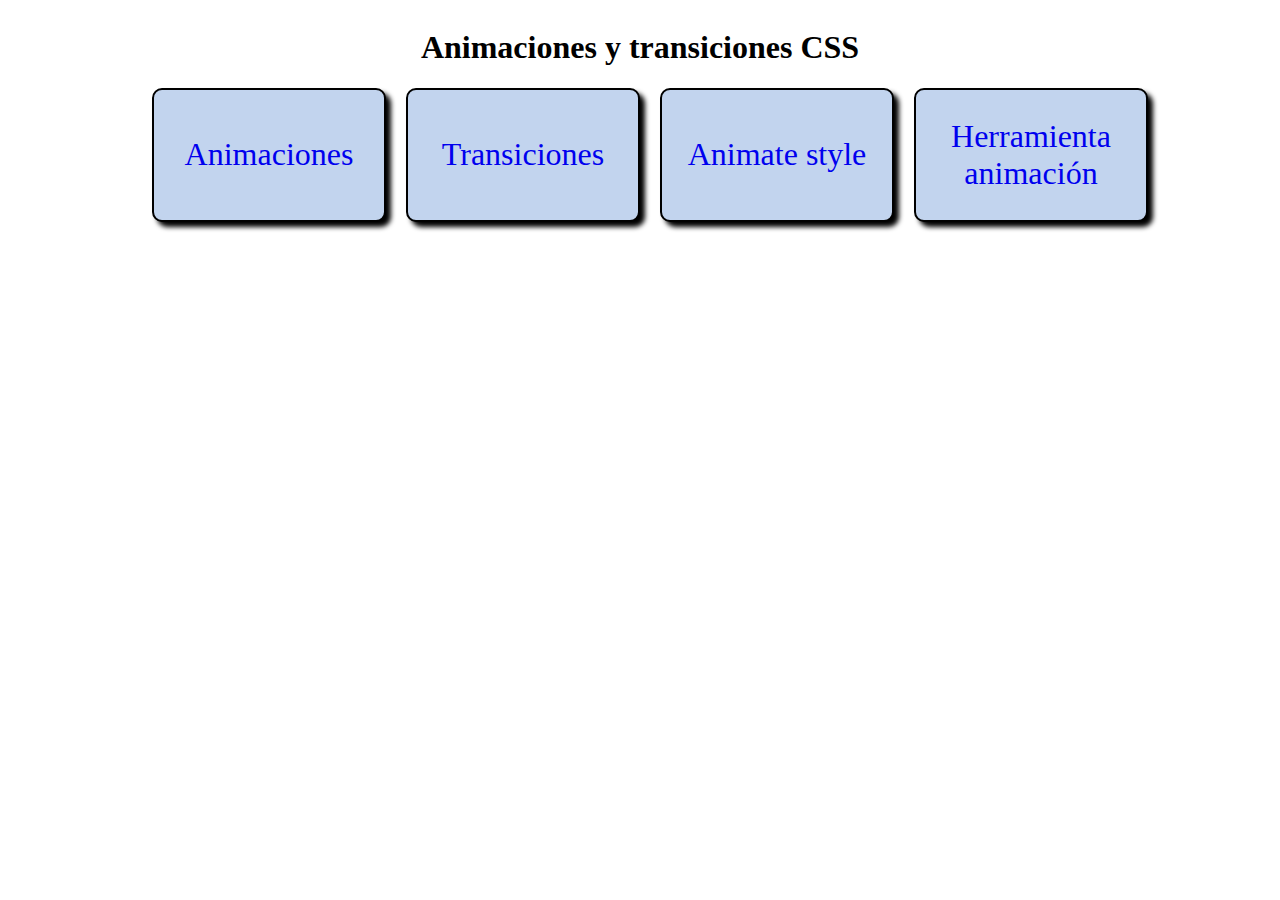
<file: index.html>
<!DOCTYPE html>
<html lang="es">

<head>
    <meta charset="UTF-8">
    <meta name="viewport" content="width=device-width, initial-scale=1.0">
    <title>Inicio</title>
    <link rel="stylesheet" href="css/style.css">
    <link rel="stylesheet"
    href="https://cdnjs.cloudflare.com/ajax/libs/animate.css/4.1.1/animate.min.css" />


</head>

<body>
    <div class="contenedor">
        <h1 class="animate__animated animate__heartBeat">Animaciones y transiciones CSS</h1>
    </div>
    
    <div class="contenedor">
        <a href="animaciones.html" class="tarjeta animate__animated animate__backInLeft">Animaciones</a>
        <a href="transiciones.html" class="tarjeta animate__animated animate__backInLeft">Transiciones</a>
    
        <a href="animate style.html" class="tarjeta animate__animated animate__backInLeft">Animate style</a>
        
        <a href="       .html" class="tarjeta animate__animated animate__backInLeft">Herramienta animación</a>
    
    </div>
    
</body>

</html>
</file>
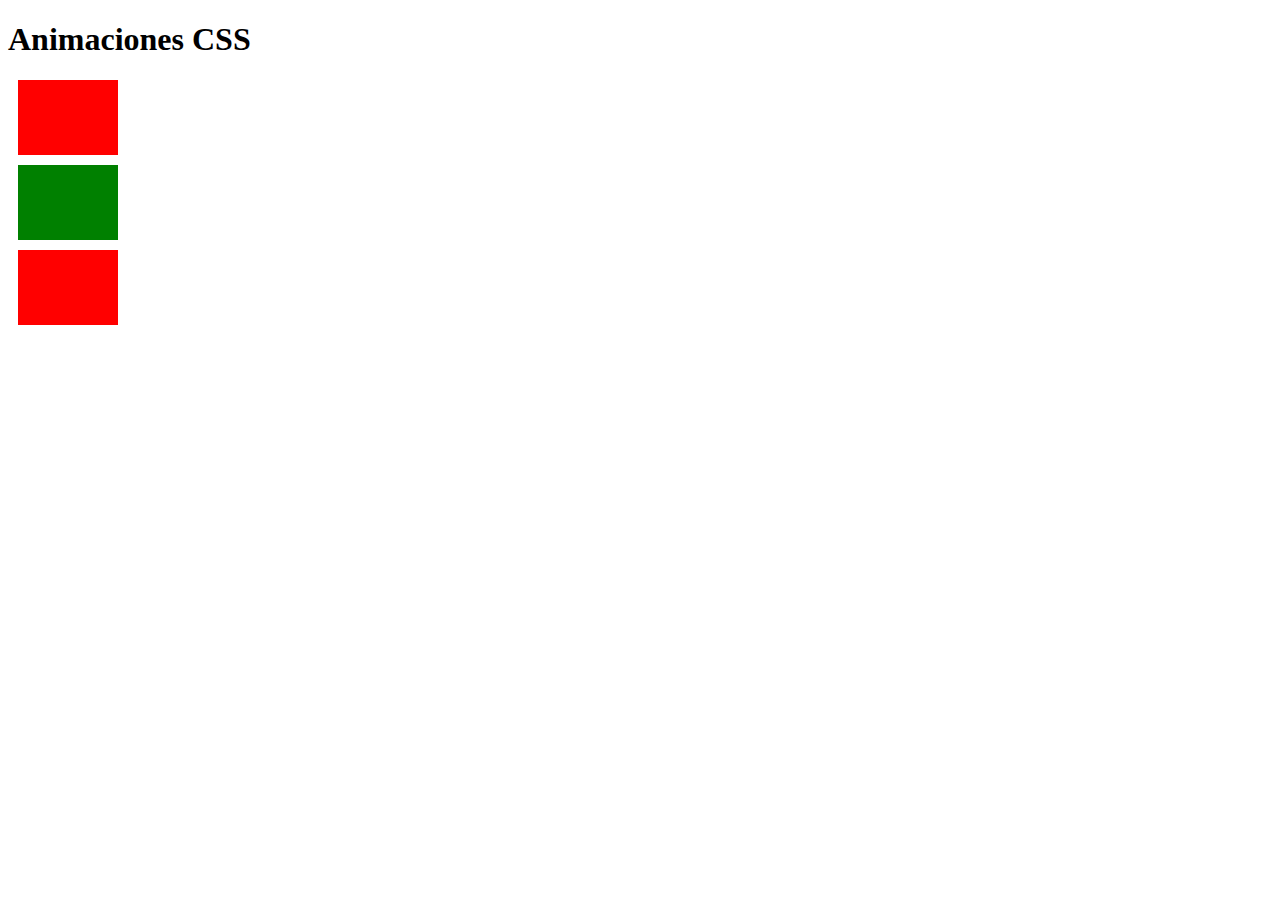
<file: animaciones.html>
<!DOCTYPE html>
<html lang="es">

<head>
    <meta charset="UTF-8">
    <meta name="viewport" content="width=device-width, initial-scale=1.0">
    <title>animaciones</title>
    <link rel="stylesheet" href="css/animaciones.css">
</head>

<body>
    <h1>Animaciones CSS</h1>
    
    <div class="animacion1">

    </div>
    <div class="animacion2"></div>
    <div class="animacion3"></div>


</body>

</html>
</file>
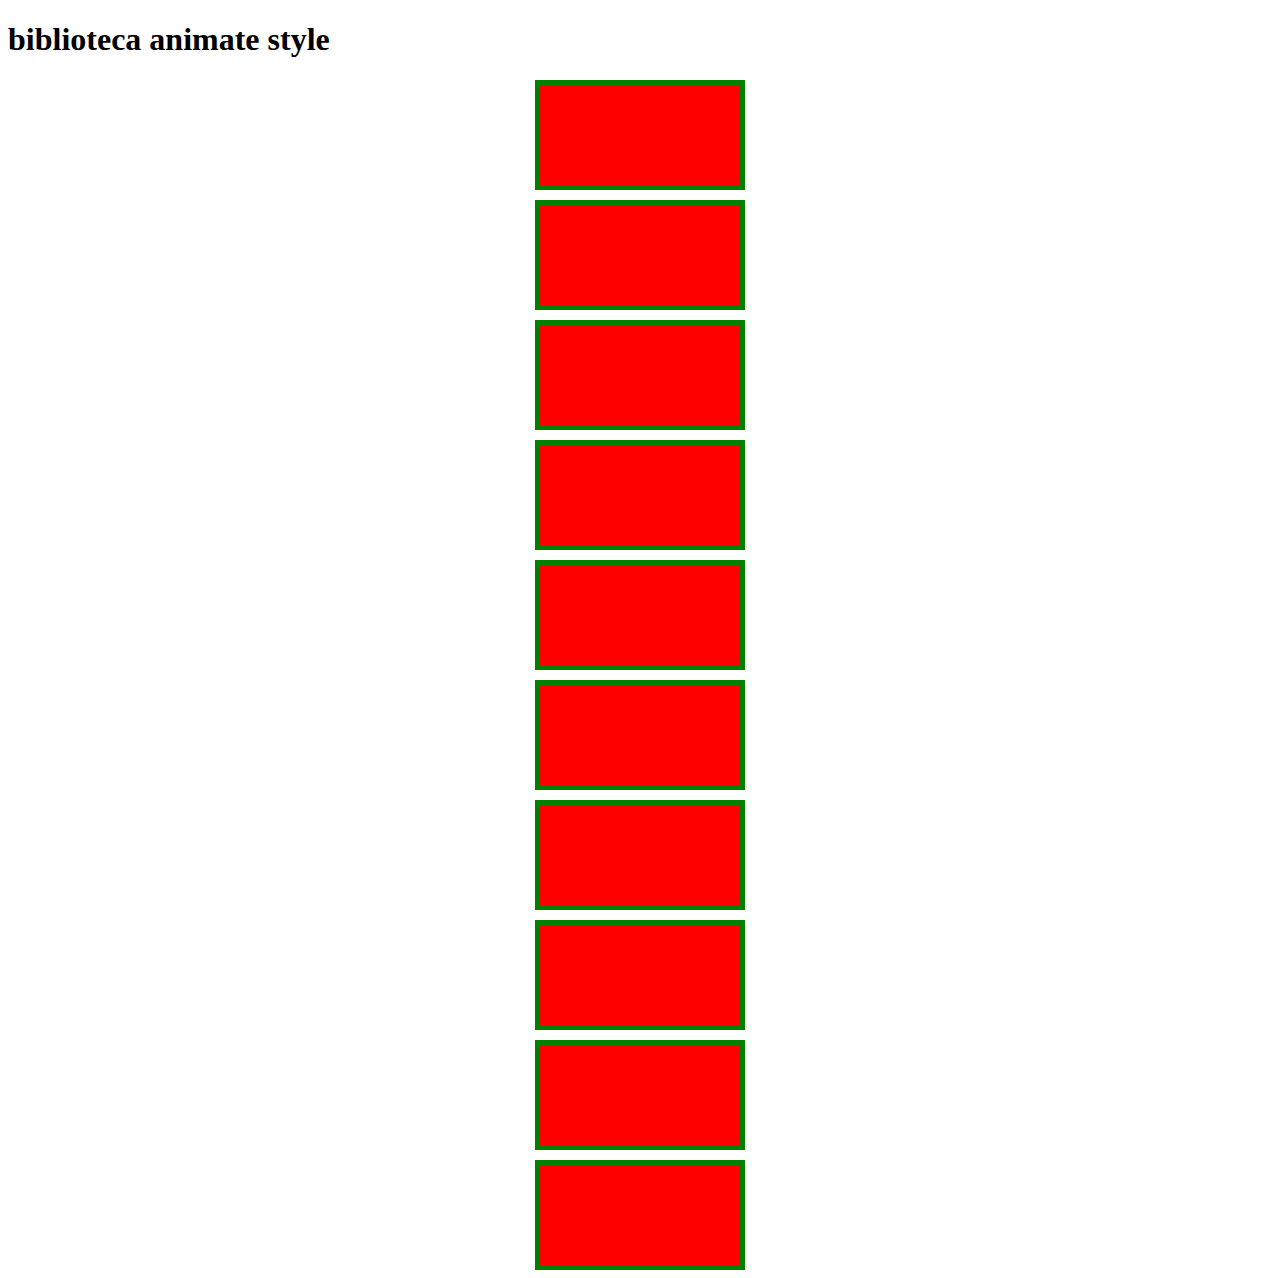
<file: animate style.html>
<!DOCTYPE html>
<html lang="es">
<head>
    <meta charset="UTF-8">
    <meta name="viewport" content="width=device-width, initial-scale=1.0">
    <title>Animaciones</title>
    <link rel="stylesheet" href="https://cdnjs.cloudflare.com/ajax/libs/animate.css/4.1.1/animate.min.css">
    <style>
        p{
            height: 100px;
        background-color: red;
    border: green 5px solid;
    margin: auto;width: 200px;
    margin-top: 10px;

    }
    </style>
</head>
<body>
<h1 class="animate__animated animate__bounce">biblioteca animate style</h1>
<p class="animate__animated animate__wobble"></p>
<p class="animate__animated animate__backInDown"></p>
<p class="animate__animated animate__backInLeft"></p>
<p class="animate__animated animate__bounceInDown "></p>
<p class="animate__animated animate__bounceOutRight"></p>
<p class="animate__animated animate__bounceOut"></p>
<p class="animate__animated animate__ bounceOutDown"></p>
<p class="animate__animated animate__ bounceOutRight"></p>
<p class="animate__animated animate__fadeInDown"></p>
<p class="animate__animated animate__fadeInDownBig"></p>
</body>
</html>
</file>
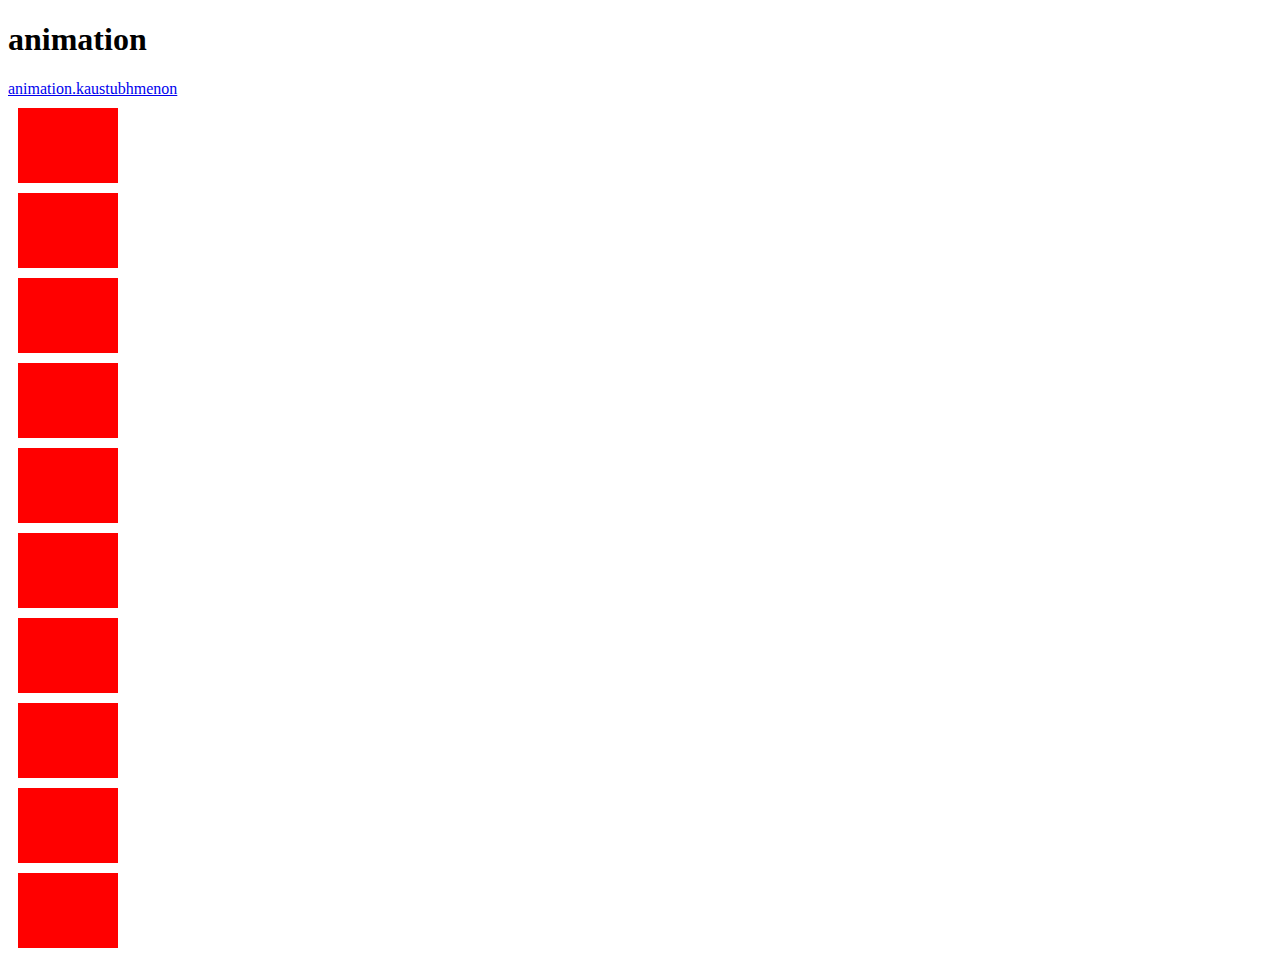
<file: herramienta-animacion.html>
<!DOCTYPE html>
<html lang="es">
<head>
    <meta charset="UTF-8">
    <meta name="viewport" content="width=device-width, initial-scale=1.0">
    <title>Magic CSS</title>
    <link rel="stylesheet" href="css/animaciones.css">
    <link rel="stylesheet" href="css/animation/bounce.css">
    <link rel="stylesheet" href="css/animation/flip.css">
    <link rel="stylesheet" href="css/animation/rotate.css">
</head>
<body>
    
    <h1 class="u--bounceIn">animation</h1>
    <a href="https://animation.kaustubhmenon.com/">animation.kaustubhmenon</a>
    <div class="u--flip"></div>
    <div class="u--flipX"></div>
    <div class="u--flipY"></div>
    <div class="u--bounceInDown"></div>
    <div class="u--bounceInUp"></div>
    <div class="u--bounceInLeft"></div>
    <div class="u--bounceInRight"></div>
    <div class="u--rotate"></div>
    <div class="u--rotateUpLeft"></div>
    <div class="u--rotateUpRight"></div>
</body>
</html>
</file>
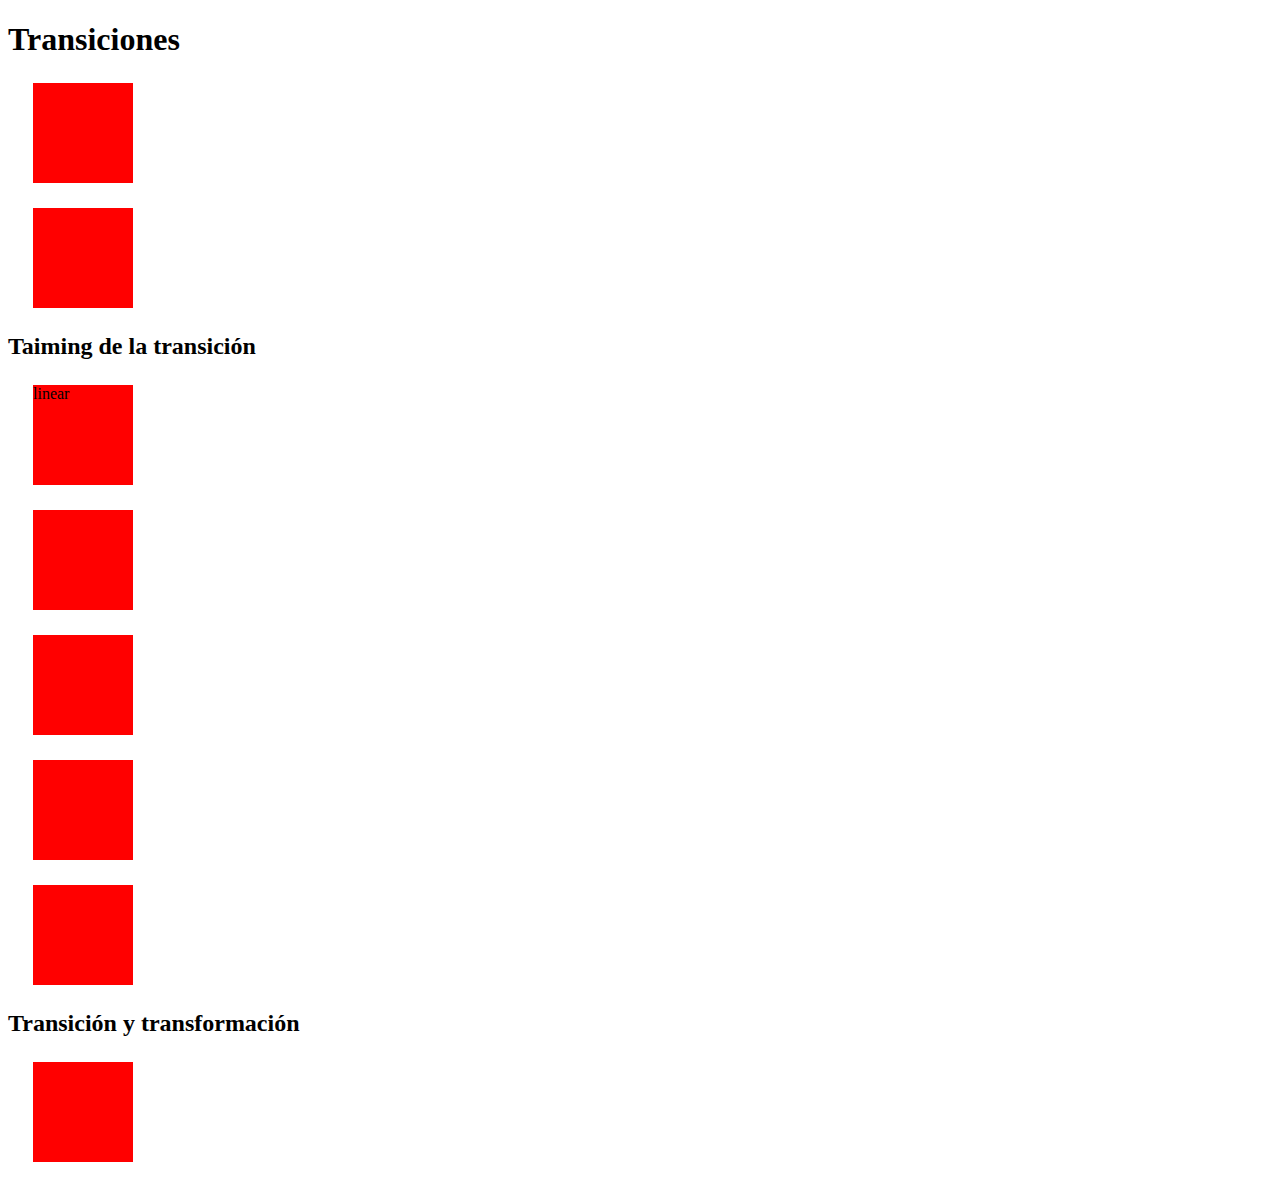
<file: transiciones.html>
<!DOCTYPE html>
<html lang="es">
<head>
    <meta charset="UTF-8">
    <meta name="viewport" content="width=device-width, initial-scale=1.0">
    <title>Transiciones</title>
    <link rel="stylesheet" href="css/transiciones.css">
</head>
<body>
    <h1>Transiciones</h1>
    <div class="transicion1"></div>
    <div class="transicion2"></div>
    <h2>Taiming de la transición</h2>

    <div class="transicion3-linear">linear</div>
    <div class="transicion3-ease"></div>
    <div class="transicion3-easein"></div>
    <div class="transition3-easeout"></div>
    <div class="transicion3-easeinout"></div>
    <h2>Transición y transformación</h2>

    <div class="transicion4"></div>
    
</body>
</html>
</file>
<file: css/style.css>
.contenedor{
    display: flex;
    justify-content: center;
}
.tarjeta {
    display: grid;
    place-items: center;
    width: 200px;
    height: 100px;
    border-radius: 10px;
    background-color: rgb(194, 212, 238);
    border: 2px solid black;
    
    box-shadow: 5px 5px 5px black;
    margin-left: 20px;
    font-size: 2em;
    text-align: center;
    padding: 15px;
    text-decoration: none;


}
</file>
<file: css/animaciones.css>
div {
    width: 100px;
    height: 75px;
    background-color: red;
    margin: 10px;

}

.animacion1 {
    animation-name: animacion1;
    animation-duration: 1s;
    animation-iteration-count: 2;

}


@keyframes animacion1 {
    from {
        background-color: red;
    }

    to {
        background-color: green;
    }
}

.animacion2 {
    animation-name: animacion2;
    animation-duration: 4s;
    animation-iteration-count: 4;

}

@keyframes animacion2 {

    0% {
        background-color: red;
    }

    25% {
        background-color: black;

    }

    50% {
        background-color: blue;

    }

    75% {
        background-color: rosybrown;

    }

    100% {
        background-color: khaki;
    }
}


.animacion2 {
    animation-name: animacion3;
    animation-duration: 3s;
    background-color: green;

}

.animacion3 {
    animation-name: animacion3;
    animation-duration: 2s;
    animation-delay: 2s;
position: relative;
animation-iteration-count: infinite;
animation-direction: alternate;


}

@keyframes animacion3{

    0% {
        background-color: red;left: 0px;top: 0px;
    }

    25% {
        background-color: black;left: 200px;
        top: 0px;

    }

    50% {
        background-color: blue;left: 200px;
        top: 200px;

    }

    75% {
        background-color: rosybrown;
    left: 0px;
    top: 200px;



    }

    100% {
        background-color: khaki;left: 0px;top: 0px;

    }
}
</file>
<file: css/animation/bounce.css>
/* Bounce In */
@-webkit-keyframes bounceIn {
  0% {
    -webkit-transform: scale(0.3);
    opacity: 0; }
  40% {
    -webkit-transform: scale(1.1);
    opacity: 0.9; }
  80% {
    -webkit-transform: scale(0.8);
    opacity: 1; }
  100% {
    -webkit-transform: scale(1);
    opacity: 1; } }
@-moz-keyframes bounceIn {
  0% {
    -moz-transform: scale(0.3);
    opacity: 0; }
  40% {
    -moz-transform: scale(1.1);
    opacity: 0.9; }
  80% {
    -moz-transform: scale(0.8);
    opacity: 1; }
  100% {
    -moz-transform: scale(1);
    opacity: 1; } }
@-o-keyframes bounceIn {
  0% {
    -o-transform: scale(0.3);
    opacity: 0; }
  40% {
    -o-transform: scale(1.1);
    opacity: 0.9; }
  80% {
    -o-transform: scale(0.8);
    opacity: 1; }
  100% {
    -o-transform: scale(1);
    opacity: 1; } }
@keyframes bounceIn {
  0% {
    transform: scale(0.3);
    opacity: 0; }
  40% {
    transform: scale(1.1);
    opacity: 0.9; }
  80% {
    transform: scale(0.8);
    opacity: 1; }
  100% {
    transform: scale(1);
    opacity: 1; } }

.u--bounceIn {
  -webkit-animation: bounceIn 2s cubic-bezier(0.215, 0.61, 0.355, 1);
  -moz-animation: bounceIn 2s cubic-bezier(0.215, 0.61, 0.355, 1);
  -o-animation: bounceIn 2s cubic-bezier(0.215, 0.61, 0.355, 1);
  animation: bounceIn 2s cubic-bezier(0.215, 0.61, 0.355, 1); }

/* Bounce Out */
@-webkit-keyframes bounceOut {
  20% {
    -webkit-transform: scale(0.9); }
  50%, 65% {
    -webkit-transform: scale(1.1);
    opacity: 1; }
  100% {
    -webkit-transform: scale(0.3);
    opacity: 0; } }
@-moz-keyframes bounceOut {
  20% {
    -moz-transform: scale(0.9); }
  50%, 65% {
    -moz-transform: scale(1.1);
    opacity: 1; }
  100% {
    -moz-transform: scale(0.3);
    opacity: 0; } }
@-o-keyframes bounceOut {
  20% {
    -o-transform: scale(0.9); }
  50%, 55% {
    -o-transform: scale(1.1);
    opacity: 1; }
  100% {
    -o-transform: scale(0.3);
    opacity: 0; } }
@keyframes bounceOut {
  20% {
    transform: scale(0.9); }
  50%, 65% {
    transform: scale(1.1);
    opacity: 1; }
  100% {
    transform: scale(0.3);
    opacity: 0; } }

.u--bounceOut {
  -webkit-animation: bounceOut 2s cubic-bezier(0.215, 0.61, 0.355, 1);
  -moz-animation: bounceOut 2s cubic-bezier(0.215, 0.61, 0.355, 1);
  -o-animation: bounceOut 2s cubic-bezier(0.215, 0.61, 0.355, 1);
  animation: bounceOut 2s cubic-bezier(0.215, 0.61, 0.355, 1); }

/* bounceInLeft */
@-webkit-keyframes bounceInLeft {
  0% {
    -webkit-transform: translate3d(-25%, 0, 0); }
  60% {
    -webkit-transform: translate3d(3%, 0, 0); }
  75% {
    -webkit-transform: translate3d(-1%, 0, 0); }
  90% {
    -webkit-transform: translate3d(1%, 0, 0); }
  100% {
    -webkit-transform: none; } }
@-moz-keyframes bounceInLeft {
  0% {
    -moz-transform: translate3d(-25%, 0, 0); }
  60% {
    -moz-transform: translate3d(3%, 0, 0); }
  75% {
    -moz-transform: translate3d(-1%, 0, 0); }
  90% {
    -moz-transform: translate3d(1%, 0, 0); }
  100% {
    -moz-transform: none; } }
@-o-keyframes bounceInLeft {
  0% {
    -o-transform: translate3d(-25%, 0, 0); }
  60% {
    -o-transform: translate3d(3%, 0, 0); }
  75% {
    -o-transform: translate3d(-1%, 0, 0); }
  90% {
    -o-transform: translate3d(1%, 0, 0); }
  100% {
    -o-transform: none; } }
@keyframes bounceInLeft {
  0% {
    transform: translate3d(-25%, 0, 0); }
  60% {
    transform: translate3d(3%, 0, 0); }
  75% {
    transform: translate3d(-1%, 0, 0); }
  90% {
    transform: translate3d(1%, 0, 0); }
  100% {
    transform: none; } }

.u--bounceInLeft {
  -webkit-animation: bounceInLeft 2s cubic-bezier(0.215, 0.61, 0.355, 1);
  -moz-animation: bounceInLeft 2s cubic-bezier(0.215, 0.61, 0.355, 1);
  -o-animation: bounceInLeft 2s cubic-bezier(0.215, 0.61, 0.355, 1);
  animation: bounceInLeft 2s cubic-bezier(0.215, 0.61, 0.355, 1); }

/* bounceInRight */
@-webkit-keyframes bounceInRight {
  0% {
    -webkit-transform: translate3d(25%, 0, 0); }
  60% {
    -webkit-transform: translate3d(-3%, 0, 0); }
  75% {
    -webkit-transform: translate3d(1%, 0, 0); }
  90% {
    -webkit-transform: translate3d(-1%, 0, 0); }
  100% {
    -webkit-transform: none; } }
@-moz-keyframes bounceInRight {
  0% {
    -moz-transform: translate3d(25%, 0, 0); }
  60% {
    -moz-transform: translate3d(-3%, 0, 0); }
  75% {
    -moz-transform: translate3d(1%, 0, 0); }
  90% {
    -moz-transform: translate3d(-1%, 0, 0); }
  100% {
    -moz-transform: none; } }
@-o-keyframes bounceInRight {
  0% {
    -o-transform: translate3d(25%, 0, 0); }
  60% {
    -o-transform: translate3d(-3%, 0, 0); }
  75% {
    -o-transform: translate3d(1%, 0, 0); }
  90% {
    -o-transform: translate3d(-1%, 0, 0); }
  100% {
    -o-transform: none; } }
@keyframes bounceInRight {
  0% {
    transform: translate3d(25%, 0, 0); }
  60% {
    transform: translate3d(-3%, 0, 0); }
  75% {
    transform: translate3d(1%, 0, 0); }
  90% {
    transform: translate3d(-1%, 0, 0); }
  100% {
    transform: none; } }

.u--bounceInRight {
  -webkit-animation: bounceInRight 2s cubic-bezier(0.215, 0.61, 0.355, 1);
  -moz-animation: bounceInRight 2s cubic-bezier(0.215, 0.61, 0.355, 1);
  -o-animation: bounceInRight 2s cubic-bezier(0.215, 0.61, 0.355, 1);
  animation: bounceInRight 2s cubic-bezier(0.215, 0.61, 0.355, 1); }

/* bounceInUp */
@-webkit-keyframes bounceInUp {
  0% {
    -webkit-transform: translate3d(0, 25%, 0); }
  60% {
    -webkit-transform: translate3d(0, -3%, 0); }
  75% {
    -webkit-transform: translate3d(0, 1%, 0); }
  90% {
    -webkit-transform: translate3d(0, -1%, 0); }
  100% {
    -webkit-transform: none; } }
@-moz-keyframes bounceInUp {
  0% {
    -moz-transform: translate3d(0, 25%, 0); }
  60% {
    -moz-transform: translate3d(0, -3%, 0); }
  75% {
    -moz-transform: translate3d(0, 1%, 0); }
  90% {
    -moz-transform: translate3d(0, -1%, 0); }
  100% {
    -moz-transform: none; } }
@-o-keyframes bounceInUp {
  0% {
    -o-transform: translate3d(0, 25%, 0); }
  60% {
    -o-transform: translate3d(0, -3%, 0); }
  75% {
    -o-transform: translate3d(0, 1%, 0); }
  90% {
    -o-transform: translate3d(0, -1%, 0); }
  100% {
    -o-transform: none; } }
@keyframes bounceInUp {
  0% {
    transform: translate3d(0, 25%, 0); }
  60% {
    transform: translate3d(0, -3%, 0); }
  75% {
    transform: translate3d(0, 1%, 0); }
  90% {
    transform: translate3d(0, -1%, 0); }
  100% {
    transform: none; } }

.u--bounceInUp {
  -webkit-animation: bounceInUp 2s cubic-bezier(0.215, 0.61, 0.355, 1);
  -moz-animation: bounceInUp 2s cubic-bezier(0.215, 0.61, 0.355, 1);
  -o-animation: bounceInUp 2s cubic-bezier(0.215, 0.61, 0.355, 1);
  animation: bounceInUp 2s cubic-bezier(0.215, 0.61, 0.355, 1); }

/* bounceInDown */
@-webkit-keyframes bounceInDown {
  0% {
    -webkit-transform: translate3d(0, -25%, 0); }
  60% {
    -webkit-transform: translate3d(0, 3%, 0); }
  75% {
    -webkit-transform: translate3d(0, -1%, 0); }
  90% {
    -webkit-transform: translate3d(0, 1%, 0); }
  100% {
    -webkit-transform: none; } }
@-moz-keyframes bounceInDown {
  0% {
    -moz-transform: translate3d(0, -25%, 0); }
  60% {
    -moz-transform: translate3d(0, 3%, 0); }
  75% {
    -moz-transform: translate3d(0, -1%, 0); }
  90% {
    -moz-transform: translate3d(0, 1%, 0); }
  100% {
    -moz-transform: none; } }
@-o-keyframes bounceInDown {
  0% {
    -o-transform: translate3d(0, -25%, 0); }
  60% {
    -o-transform: translate3d(0, 3%, 0); }
  75% {
    -o-transform: translate3d(0, -1%, 0); }
  90% {
    -o-transform: translate3d(0, 1%, 0); }
  100% {
    -o-transform: none; } }
@keyframes bounceInDown {
  0% {
    transform: translate3d(0, -25%, 0); }
  60% {
    transform: translate3d(0, 3%, 0); }
  75% {
    transform: translate3d(0, -1%, 0); }
  90% {
    transform: translate3d(0, 1%, 0); }
  100% {
    transform: none; } }

.u--bounceInDown {
  -webkit-animation: bounceInDown 2s cubic-bezier(0.215, 0.61, 0.355, 1);
  -moz-animation: bounceInDown 2s cubic-bezier(0.215, 0.61, 0.355, 1);
  -o-animation: bounceInDown 2s cubic-bezier(0.215, 0.61, 0.355, 1);
  animation: bounceInDown 2s cubic-bezier(0.215, 0.61, 0.355, 1); }
</file>
<file: css/animation/flip.css>
/* flip */
@-webkit-keyframes flip {
  0% {
    -webkit-transform: rotate3d(0, 1, 0, 0deg); }
  100% {
    -webkit-transform: rotate3d(0, 1, 0, -180deg); } }
@-moz-keyframes flip {
  0% {
    -moz-transform: rotate3d(0, 1, 0, 0deg); }
  100% {
    -moz-transform: rotate3d(0, 1, 0, -180deg); } }
@-o-keyframes flip {
  0% {
    -o-transform: rotate3d(0, 1, 0, 0deg); }
  100% {
    -o-transform: rotate3d(0, 1, 0, -180deg); } }
@keyframes flip {
  0% {
    transform: rotate3d(0, 1, 0, 0deg); }
  100% {
    transform: rotate3d(0, 1, 0, -180deg); } }

.u--flip {
  -webkit-animation: flip 2s ease-out;
  -moz-animation: flip 2s ease-out;
  -o-animation: flip 2s ease-out;
  animation: flip 2s ease-out; }

/* flipX */
@-webkit-keyframes flipX {
  0% {
    -webkit-transform: rotate3d(1, 0, 0, 90deg);
    opacity: 0; }
  40% {
    -webkit-transform: rotate3d(1, 0, 0, -20deg); }
  60% {
    -webkit-transform: rotate3d(1, 0, 0, 10deg);
    opacity: 1; }
  80% {
    -webkit-transform: rotate3d(1, 0, 0, -5deg); }
  100% {
    -webkit-transform: rotate3d(1, 0, 0, 0deg); } }
@-moz-keyframes flipX {
  0% {
    -moz-transform: rotate3d(1, 0, 0, 90deg);
    opacity: 0; }
  40% {
    -moz-transform: rotate3d(1, 0, 0, -20deg); }
  60% {
    -moz-transform: rotate3d(1, 0, 0, 10deg);
    opacity: 1; }
  80% {
    -moz-transform: rotate3d(1, 0, 0, -5deg); }
  100% {
    -moz-transform: rotate3d(1, 0, 0, 0deg); } }
@-o-keyframes flipX {
  0% {
    -o-transform: rotate3d(1, 0, 0, 90deg);
    opacity: 0; }
  40% {
    -o-transform: rotate3d(1, 0, 0, -20deg); }
  60% {
    -o-transform: rotate3d(1, 0, 0, 10deg);
    opacity: 1; }
  80% {
    -o-transform: rotate3d(1, 0, 0, -5deg); }
  100% {
    -o-transform: rotate3d(1, 0, 0, 0deg); } }
@keyframes flipX {
  0% {
    transform: rotate3d(1, 0, 0, 90deg);
    opacity: 0; }
  40% {
    transform: rotate3d(1, 0, 0, -20deg); }
  60% {
    transform: rotate3d(1, 0, 0, 10deg);
    opacity: 1; }
  80% {
    transform: rotate3d(1, 0, 0, -5deg); }
  100% {
    transform: rotate3d(1, 0, 0, 0deg); } }

.u--flipX {
  -webkit-animation: flipX 2s ease-in;
  -moz-animation: flipX 2s ease-in;
  -o-animation: flipX 2s ease-in;
  animation: flipX 2s ease-in; }

/* flipY */
@-webkit-keyframes flipY {
  0% {
    -webkit-transform: rotate3d(0, 1, 0, 90deg);
    opacity: 0; }
  40% {
    -webkit-transform: rotate3d(0, 1, 0, -20deg); }
  60% {
    -webkit-transform: rotate3d(0, 1, 0, 10deg);
    opacity: 1; }
  80% {
    -webkit-transform: rotate3d(0, 1, 0, -5deg); }
  100% {
    -webkit-transform: rotate3d(0, 1, 0, 0deg); } }
@-moz-keyframes flipY {
  0% {
    -moz-transform: rotate3d(0, 1, 0, 90deg);
    opacity: 0; }
  40% {
    -moz-transform: rotate3d(0, 1, 0, -20deg); }
  60% {
    -moz-transform: rotate3d(0, 1, 0, 10deg);
    opacity: 1; }
  80% {
    -moz-transform: rotate3d(0, 1, 0, -5deg); }
  100% {
    -moz-transform: rotate3d(0, 1, 0, 0deg); } }
@-o-keyframes flipY {
  0% {
    -o-transform: rotate3d(0, 1, 0, 90deg);
    opacity: 0; }
  40% {
    -o-transform: rotate3d(0, 1, 0, -20deg); }
  60% {
    -o-transform: rotate3d(0, 1, 0, 10deg);
    opacity: 1; }
  80% {
    -o-transform: rotate3d(0, 1, 0, -5deg); }
  100% {
    -o-transform: rotate3d(0, 1, 0, 0deg); } }
@keyframes flipY {
  0% {
    transform: rotate3d(0, 1, 0, 90deg);
    opacity: 0; }
  40% {
    transform: rotate3d(0, 1, 0, -20deg); }
  60% {
    transform: rotate3d(0, 1, 0, 10deg);
    opacity: 1; }
  80% {
    transform: rotate3d(0, 1, 0, -5deg); }
  100% {
    transform: rotate3d(0, 1, 0, 0deg); } }

.u--flipY {
  -webkit-animation: flipY 2s ease-in;
  -moz-animation: flipY 2s ease-in;
  -o-animation: flipY 2s ease-in;
  animation: flipY 2s ease-in; }
</file>
<file: css/animation/rotate.css>
/* rotate */
@-webkit-keyframes rotate {
  0% {
    -webkit-transform: rotate3d(0, 0, 1, -300deg); }
  100% {
    -webkit-transform: none; } }
@-moz-keyframes rotate {
  0% {
    -moz-transform: rotate3d(0, 0, 1, -300deg); }
  100% {
    -moz-transform: none; } }
@-o-keyframes rotate {
  0% {
    -o-transform: rotate3d(0, 0, 1, -300deg); }
  100% {
    -o-transform: none; } }
@keyframes rotate {
  0% {
    transform: rotate3d(0, 0, 1, -300deg); }
  100% {
    transform: none; } }

.u--rotate {
  -webkit-animation: rotate 1s cubic-bezier(0.445, 0.05, 0.55, 0.95);
  -moz-animation: rotate 1s cubic-bezier(0.445, 0.05, 0.55, 0.95);
  -o-animation: rotate 1s cubic-bezier(0.445, 0.05, 0.55, 0.95);
  animation: rotate 1s;
  -webkit-transform-origin: center;
  -moz-transform-origin: center;
  -o-transform-origin: center;
  transform-origin: center; }

/* rotateUpLeft */
@-webkit-keyframes rotateUpLeft {
  0% {
    -webkit-transform: rotate(45deg); }
  100% {
    -webkit-transform: none; } }
@-moz-keyframes rotateUpLeft {
  0% {
    -moz-transform: rotate(45deg); }
  100% {
    -moz-transform: none; } }
@-o-keyframes rotateUpLeft {
  0% {
    -o-transform: rotate(45deg); }
  100% {
    -o-transform: none; } }
@keyframes rotateUpLeft {
  0% {
    transform: rotate(45deg); }
  100% {
    transform: none; } }

.u--rotateUpLeft {
  -webkit-animation: rotateUpLeft 1s;
  -moz-animation: rotateUpLeft 1s;
  -o-animation: rotateUpLeft 1s;
  animation: rotateUpLeft 1s;
  -webkit-transform-origin: left bottom;
  -moz-transform-origin: left bottom;
  -o-transform-origin: left bottom;
  transform-origin: left bottom; }

/* rotateUpRight */
@-webkit-keyframes rotateUpRight {
  0% {
    -webkit-transform: rotate(-45deg); }
  100% {
    -webkit-transform: none; } }
@-moz-keyframes rotateUpRight {
  0% {
    -moz-transform: rotate(-45deg); }
  100% {
    -moz-transform: none; } }
@-o-keyframes rotateUpRight {
  0% {
    -o-transform: rotate(-45deg); }
  100% {
    -o-transform: none; } }
@keyframes rotateUpRight {
  0% {
    transform: rotate(-45deg); }
  100% {
    transform: none; } }

.u--rotateUpRight {
  -webkit-animation: rotateUpRight 1s;
  -moz-animation: rotateUpRight 1s;
  -o-animation: rotateUpRight 1s;
  animation: rotateUpRight 1s;
  -webkit-transform-origin: right bottom;
  -moz-transform-origin: right bottom;
  -o-transform-origin: right bottom;
  transform-origin: right bottom; }

/* rotateDownLeft */
@-webkit-keyframes rotateDownLeft {
  0% {
    -webkit-transform: rotate(-45deg); }
  100% {
    -webkit-transform: rotate(0deg); } }
@-moz-keyframes rotateDownLeft {
  0% {
    -moz-transform: rotate(-45deg); }
  100% {
    -moz-transform: rotate(0deg); } }
@-o-keyframes rotateDownLeft {
  0% {
    -o-transform: rotate(-45deg); }
  100% {
    -o-transform: rotate(0deg); } }
@keyframes rotateDownLeft {
  0% {
    transform: rotate(-45deg); }
  100% {
    transform: rotate(0deg); } }

.u--rotateDownLeft {
  -webkit-animation: rotateDownLeft 1s;
  -moz-animation: rotateDownLeft 1s;
  -o-animation: rotateDownLeft 1s;
  animation: rotateDownLeft 1s;
  -webkit-transform-origin: top left;
  -moz-transform-origin: top left;
  -o-transform-origin: top left;
  transform-origin: top left; }

/* rotateDownRight */
@-webkit-keyframes rotateDownRight {
  0% {
    -webkit-transform: rotate(45deg); }
  100% {
    -webkit-transform: rotate(0deg); } }
@-moz-keyframes rotateDownRight {
  0% {
    -moz-transform: rotate(45deg); }
  100% {
    -moz-transform: rotate(0deg); } }
@-o-keyframes rotateDownRight {
  0% {
    -o-transform: rotate(45deg); }
  100% {
    -o-transform: rotate(0deg); } }
@keyframes rotateDownRight {
  0% {
    transform: rotate(45deg); }
  100% {
    transform: rotate(0deg); } }

.u--rotateDownRight {
  -webkit-animation: rotateDownRight 1s;
  -moz-animation: rotateDownRight 1s;
  -o-animation: rotateDownRight 1s;
  animation: rotateDownRight 1s;
  -webkit-transform-origin: top right;
  -moz-transform-origin: top right;
  -o-transform-origin: top right;
  transform-origin: top right; }
</file>
<file: css/transiciones.css>
div {
    width: 100px;
    height: 100px;
    background-color: red;
    margin: 25px;
}

.transicion1 {
    transition: width 5s;
    
}
.transicion1:hover{
    width: 300px;
}

.transicion2{
    transition:width 2s, height 3s;


}
.transicion2:hover{
    width: 200px;
    height: 300px;


}


.transicion3-linear{
    transition: width 4s;
    transition-timing-function: linear;


}
.transicion3-linear:hover{
    width: 500px;


}
.transicion3-ease{

    transition: width 4s;
    transition-timing-function: ease;

}
.transicion3-ease:hover{
    width: 500px;
}
.transicion3-easein{
    transition: width 4s;
    transition-timing-function: ease-in;

}
.transicion3-easein:hover{
    width: 500px;
}
.transition3-easeout{
    transition: width 4s;
    transition-timing-function: ease-out;

}
.transition3-easeout:hover{
    width: 500px;

}
.transicion3-easeinout{
    transition: width 4s;
    transition-timing-function: ease-in-out;

}
.transicion3-easeinout:hover{
    width: 500px;
}



.transicion4 {
transition:width 4s, height 4s, transform 4s;    
transition-delay: 1s;
}

.transicion4:hover{
    width: 300px;
    height: 300px;
    transform: rotate(180deg);
}

.linear{

}
.ease{

}
.easein{

}
.easeout{

}
.easeinout{

}
</file>
